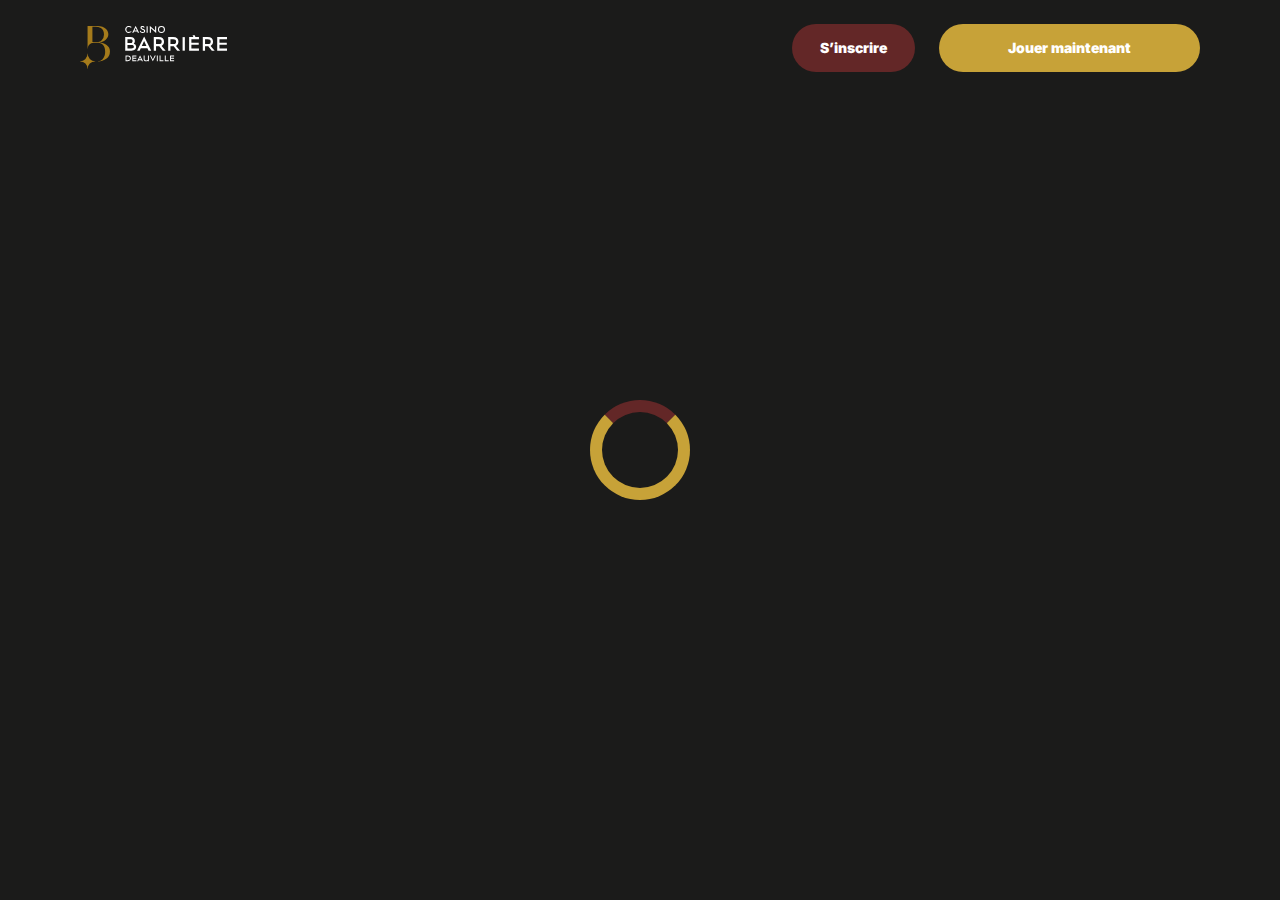
<file: casino.html>
<!doctype html>
<html lang="">
  <head>
    <script src="./index.js"></script>

    <link rel="manifest" href="./manifest.json" />

 
    <!-- Google Fonts -->
    <link rel="preconnect" href="https://fonts.googleapis.com" />
    <link rel="preconnect" href="https://fonts.gstatic.com" crossorigin />
    <link
      href="https://fonts.googleapis.com/css2?family=Inter:wght@300;400;500;600;700&display=swap"
      rel="stylesheet"
    />
      
    <!-- Google Fonts -->
    <link rel="preconnect" href="https://fonts.googleapis.com" />
    <link rel="preconnect" href="https://fonts.gstatic.com" crossorigin />
    <link
      href="https://fonts.googleapis.com/css2?family=Roboto:wght@300;400;500;600;700&display=swap"
      rel="stylesheet"
    />
      
    <!-- Google Fonts -->
    <link rel="preconnect" href="https://fonts.googleapis.com" />
    <link rel="preconnect" href="https://fonts.gstatic.com" crossorigin />
    <link
      href="https://fonts.googleapis.com/css2?family=Roboto:wght@300;400;500;600;700&display=swap"
      rel="stylesheet"
    />

    <meta
      name="viewport"
      content="width=device-width, initial-scale=1, minimum-scale=1, maximum-scale=2"
    />
    <link
      rel="preload"
      as="image"
      href="_assets/images/1766405076-casino-barriere-deauville.svg"
      fetchpriority="high"
    />
    <link rel="stylesheet" href="./normalize.css" />
    <link rel="stylesheet" href="./index.css" />
    <meta name="theme-color" content="" />
    <title>Casino Barrière Deauville : machines, roulette, poker, shows et Carré VIP</title>
    <meta name="description" content="Guide complet du Casino Barrière Deauville : machines à sous, roulette et blackjack, poker room, spectacles et concerts, bars et restaurants, règles d’accès et programme Le Carré VIP." />
    <meta property="og:title" content="Casino Barrière Deauville : machines, roulette, poker, shows et Carré VIP" />
    <meta property="og:description" content="Guide complet du Casino Barrière Deauville : machines à sous, roulette et blackjack, poker room, spectacles et concerts, bars et restaurants, règles d’accès et programme Le Carré VIP." />
    <link
      rel="canonical"
      href="https://casinosbarriere-deauville.com"
    />
    <meta property="og:site_name" content="Casino Barrière Deauville : machines, roulette, poker, shows et Carré VIP" />
    <meta property="og:locale" content="fr-FR" />
    <meta property="og:image" content="_assets/images/1766405057-snimok-ekrana-2025-12-22-150224-1.webp" />
    <meta property="og:image:width" content="1200" />
    <meta property="og:image:height" content="630" />
    <meta property="og:type" content="website" />
    <meta name="twitter:card" content="summary_large_image" />
    <meta name="twitter:site" content="casinosbarriere-deauville.com" />
    <meta name="twitter:title" content="Casino Barrière Deauville : machines, roulette, poker, shows et Carré VIP" />
    <meta name="twitter:description" content="Guide complet du Casino Barrière Deauville : machines à sous, roulette et blackjack, poker room, spectacles et concerts, bars et restaurants, règles d’accès et programme Le Carré VIP." />
    <meta name="twitter:image" content="_assets/images/1766405057-snimok-ekrana-2025-12-22-150224-1.webp" />
    <meta name="twitter:image:width" content="1200" />
    <meta name="twitter:image:height" content="630" />
    <link rel="icon" href="_assets/images/1766405064-favicon-32x32-11.webp" type="image/x-icon" sizes="16x16" />
    <meta name="language" content="fr-FR" />
    <link rel="apple-touch-icon" href="" sizes="96x96" />
    <link
      rel="icon"
      href="_assets/images/1766405070-favicon-32x32-11.webp"
      type="image/webp"
      sizes="192x192"
    />
    <meta http-equiv="X-UA-Compatible" content="IE=edge" />
    <meta name="keywords" content="casino, online casino, gambling, slots, table games" />
    <link rel="icon" type="image/x-con" href="_assets/images/1766405064-favicon-32x32-11.webp" />
    <link rel="manifest" href="/manifest.json" />
    <link
      rel="preload"
      href="_assets/images/1766405118-150224-1.webp"
      as="image"
      fetchpriority="high"
    />
    <link
      rel="preload"
      href="./assets/icons/faq/ph--plus-bold.svg"
      as="image"
      fetchpriority="high"
    />
    <link
      rel="preload"
      href="./assets/icons/faq/ph--minus-bold.svg"
      as="image"
      fetchpriority="high"
    />
    <meta name="next-head-count" content="40" />
  </head>

  <body>
    <header class="header">
      <div class="headerBlock">
        <div class="headerLogoContainer">
          <a href="https://casinosbarriere-deauville.com" aria-label="Main page"
            ><img
              class="header__logo logo"
              src="_assets/images/1766405076-casino-barriere-deauville.svg"
              alt="Casino Barrière Deauville Logo"
          /></a>
        </div>
        <ul class="nav__list">
          <li class="nav__item">
            <a
              class="nav__link"
              href="casino.html?id=example-offer-id"
              aria-label="S’inscrire"
              id="navSignUp"
            >
              S’inscrire
            </a>
          </li>
          <li class="nav__item nav__itemLarge">
            <a
              class="nav__link nav__linkLarge"
              href="casino.html?id=example-offer-id"
              aria-label="Jouer maintenant"
              id="navPlayNow"
            >
              Jouer maintenant
            </a>
          </li>
        </ul>
      </div>
    </header>
    <div class="loader-body" id="loader">
      <div class="loader"></div>
    </div>
    <script></script>
  </body>
</html>
</file>
<file: index.css>
.main,.wrapper{width:100%;display:flex;position:relative}.btn,.main,.wrapper{position:relative}.btn,.not-found-title,.subtitle,.title{font-family:var(--accent-font);font-weight:900}.btn,.nav__item,.subtitle,.title{font-weight:900}.operatorElementGrey,.payElementGrey{mix-blend-mode:screen}.btn,.heroTitle,.subtitle,.title{text-transform:uppercase}.casinoCard,.heroTitle,.nav__list{letter-spacing:0}.cardName,.casinoCard,.loader-body,.not-found-content{text-align:center}.bonusDetailsImage,.cardImage{filter:drop-shadow(0 .125rem .125rem rgb(0 0 0 / .75))}.btn:hover,.gameContainer:hover,.nav__item:hover{transform:scale(1.1)}.btn:hover,.faqLabel:hover,.gradientContainer:hover,.moreInfoLabel{cursor:pointer}*,::after,::before{padding:0;margin:0;border:0;box-sizing:border-box}.btn,.btn--large{border-radius:6.25rem;line-height:1.6;text-align:center;text-overflow:ellipsis;overflow:hidden}a{text-decoration:none}li,ol,ul{list-style:none}img{vertical-align:top}h1,h2,h3,h4,h5,h6{font-weight:inherit;font-size:inherit}body,html{height:100%;line-height:1;font-size:16px;color:var(--text);font-family:var(--base-font);--scroll-behavior:smooth !important;scroll-behavior:smooth!important}body.overflow{overflow:hidden}.wrapper{min-height:100%;flex-direction:column;overflow-x:hidden}.container{max-width:90rem;margin:0 auto}.main{flex:1 1 auto;flex-direction:column;background:var(--main-bg)}.block{margin:0 auto;max-width:70rem;padding:0}.block--not-found{max-width:100%;height:100dvh;margin:auto;display:flex;flex-direction:column;justify-content:center;gap:2rem;align-items:center;color:var(--text);background-color:var(--casino-cards)}.btn,.loader-body{justify-content:center;display:flex}.not-found-title{font-size:4rem;color:var(--welcome-bonus-text)}.btn,.btn a{color:var(--button-text)}.not-found-content{font-size:1.5rem;margin:.3125rem;color:var(--text)}.block--not-found button{margin-top:1.875rem}.btn{width:13.625rem;height:3.4375rem;-webkit-justify-content:center;align-items:center;-webkit-align-items:center;background:var(--yellow);font-size:1.25rem;transition:0.2s;box-shadow:inset 0 0 0 .125rem transparent,0 0 0 .125rem #fff0}.btn--large{width:17.5rem;height:5.4375rem;font-size:1.75rem;gap:6.25rem;box-shadow:inset 0 0 0 .1875rem #fff0,0 .125rem 0 0 #fff0;background:var(--yellow-button);color:var(--main-button-text)}.btn--medium{width:13rem;height:3.25rem;font-size:1.25rem;line-height:1.6}.content,.subtitle,.title{line-height:1.39;color:var(--text)}.btn--small{width:9.125rem}.title{font-size:3.5rem}.title span{color:var(--text)}.subtitle{font-size:2.5rem}.content{font-family:var(--base-font);font-size:1.25rem}.logo{width:100%;height:auto}.heroTitle,.nav__item{font-family:var(--accent-font)}.nav__select__container{cursor:pointer;scale:1!important;transform:scale(1)!important}.nav__select{background:var(--bg);color:var(--lang-select-color);text-transform:uppercase;cursor:pointer}:root{--accent-font:'Inter', sans-serif;--base-font:'Roboto', sans-serif;--welcome-bonus-font:'Roboto', sans-serif;--lang-select-color:#222829;--bg:#1B1B1A;--bg-light:#1B1B1A;--main-bg:#10100f;--text:#ffffff;--text-black:#ffffff;--table-head:#632727;--text-head:#ffffff;--hero-title-text:#0bc0e0;--yellow:#632727;--yellow-button:#C7A238;--welcome-bonus-bg:#1B1B1A;--button-text:#ffffff;--main-button-text:#ffffff;--border-color:#efefdc;--casino-cards:#1B1B1A;--welcome-bonus-text:#C7A238;--bonus-border-head:#efefdc;--bonus-border:#68686a;--pay-back:#deeadf;--providers-back:#1B1B1A;--faq-label:#1B1B1A;--bg-footer:#1B1B1A;--copyright:#e7e7d5;--link-hover:#ffffff;--icon-color:;--top-games-hover-fg:#ffffff}.loader-body{width:100%;height:100vh;align-content:center;transition:0.5s;align-items:center;background-color:var(--casino-cards)}.header,.nav__item{justify-content:center;display:flex}.loader__img{width:7.5rem;height:7.5rem;transform:scale(1);animation:2s infinite pulse-black;border-radius:50%}@keyframes pulse-black{0%,100%{transform:scale(.8);box-shadow:0 0 0 1.25rem var(--yellow)}70%{transform:scale(1);box-shadow:0 0 0 .625rem #fff0}}.loader{width:6.25rem;height:6.25rem;border:.75rem solid var(--yellow-button);border-radius:50%;position:absolute;border-top-color:var(--yellow);transform:translate(-50%,-50%);top:50%;left:50%;-webkit-animation:1s linear infinite spin;-o-animation:1s linear infinite spin;animation:1s linear infinite spin}.loader-body.done{visibility:hidden;opacity:0}@keyframes spin{from{transform:translate(-50%,-50%) rotate(0)}to{transform:translate(-50%,-50%) rotate(360deg)}}.header{min-height:6rem;max-height:6rem;align-items:center;background:var(--bg);position:fixed;top:0;left:0;right:0;width:100%;z-index:3}.headerBlock{width:100%;height:100%;display:flex;gap:.625rem;align-items:center;justify-content:space-between;padding:1.5rem 10rem}.headerLogoContainer{height:100%;max-width:8.75rem;width:8.75rem;margin-left:0;display:flex}.headerLogoContainer a{margin:auto;width:100%}.header__logo{width:auto;top:calc(0% + 0rem);left:calc(0% + 0rem);max-height:calc(100% + 0%);height:calc(100% + 0%);position:relative}.nav__list{display:flex;gap:1.5rem}.nav__item{align-items:center;font-size:.875rem;line-height:1.7;transition:0.2s;border-radius:6.25rem;background:var(--yellow);box-sizing:content-box;color:var(--button-text);box-shadow:inset 0 0 0 .125rem transparent,0 .125rem 0 0 #fff0}.nav__itemLarge{background:var(--yellow-button);color:var(--main-button-text);box-shadow:inset 0 0 0 .125rem #fff0,0 .125rem 0 0 #fff0}.nav__item:hover{cursor:pointer}.nav__link{color:var(--button-text);padding:.75rem 1.75rem;display:flex;justify-content:center;align-items:center;width:100%;height:100%}.nav__linkLarge{color:var(--main-button-text);padding:.75rem 4.3125rem}@media (max-width:90rem){.headerBlock{max-width:70rem;margin:0 auto;padding:1.5rem 0}}@media (max-width:75rem){.block{padding:0 2.5rem}.headerBlock{padding:1.5rem 3rem 1.5rem 2.7rem}}@media (max-width:64rem){.headerBlock{padding:1.5rem 3rem 1.5rem 2.7rem}.headerLogoContainer{margin-left:0}}.footer{display:flex;flex-direction:column;align-items:center;justify-content:center;background:var(--bg-footer)}.footerContainer{max-width:90rem;margin:0 auto;width:100%}.footerTop{padding-top:1.625rem;padding-bottom:.5rem;width:100%;display:flex;justify-content:center;position:relative}.footerLogoContainer{position:absolute;top:.5rem;left:10rem}.footer__logo{width:8.75rem;height:auto}.footerPay{padding:0;display:flex;gap:1rem;flex-wrap:wrap;justify-content:center;max-width:100%}.payElementGrey{max-height:2rem;width:auto}.payElementColor{display:none;max-height:2rem;width:auto}.bonusDetailsInfo .bonusDetailBlockAdd,.heroTextMobile,.moreInfoInput,.operatorBlock:hover .operatorElementGrey,.payBlock:hover .payElementGrey,.topCasinoChipsLeftMobile{display:none}.faqInput:checked+.faqLabel+.faqContent,.heroTextDesktop,.operatorBlock:hover .operatorElementColor,.payBlock:hover .payElementColor{display:block}.footerMiddle,.footerOperator{display:flex;justify-content:center}.footerMiddle{padding-top:.5rem;padding-bottom:0;width:100%}.footerOperator{max-width:40.5rem;width:80%;padding:0;flex-wrap:wrap;gap:.5rem}.operatorElementColor,.operatorElementGrey{max-height:2rem;width:auto;margin-bottom:1rem}.operatorElementColor{display:none}.footerBottom{padding-top:.625rem;padding-bottom:.625rem}.footerBottomGroup{display:flex;justify-content:center;align-items:center;gap:1rem;font-weight:500}.footerBottomAge{font-size:2rem;line-height:1.1875;color:var(--copyright)}.footerBottomCopyright{font-size:1.25rem;line-height:2;color:var(--copyright)}@media (max-width:86.25rem){.footerTop{padding-top:1.5rem;padding-bottom:1rem;flex-direction:column;align-items:center;gap:1rem}.footerLogoContainer{position:static;display:block}.footer__logo{width:8.75rem;height:auto}}@media (max-width:64rem){.footerOperator{width:60%}.payElementColor,.payElementGrey{max-height:1.75rem}.operatorElementColor,.operatorElementGrey{max-height:1.5625rem}}@media (max-width:55rem){.footerOperator{width:70%}}@media (max-width:48rem){.not-found-title{font-size:4rem}.btn--large,.not-found-content{font-size:1.25rem}.btn--large{width:15rem;height:4.5rem;gap:.625rem;line-height:1.6;border-radius:6.25rem;background:var(--yellow-button)}.header{min-height:6rem;max-height:6rem}.headerBlock{padding:1.5rem 2.5rem 1.5rem 2.3rem}.headerLogoContainer{max-width:7.25rem;width:7.25rem}.header__logo{height:auto;top:calc(0% + 0rem);left:calc(0% + 0rem);max-width:calc(7.25rem + 0%);width:calc(7.25rem + 0%);position:relative}.nav__list{gap:.5rem}.nav__item{font-size:.625rem;border-radius:6.25rem}.nav__link{padding:.5rem 1.15625rem}.nav__linkLarge{padding:.5rem 1.75rem}.footer__logo{width:5.5rem;height:auto}}@media (max-width:36.25rem){.footerBottomGroup{gap:.625rem}.footerPay{gap:.4rem}.footerOperator{gap:.4rem;width:80%}.operatorElementColor,.operatorElementGrey,.payElementColor,.payElementGrey{max-height:1.375rem}.footerBottomAge{font-size:1.625rem}.footerBottomCopyright{font-size:1rem}}@media (max-width:36rem){.btn,.btn--large{border-radius:6.25rem}.subtitle,.title{font-weight:900;font-family:var(--accent-font);word-wrap:break-word}.btn--large{width:15rem;height:4.5rem;gap:.625rem;font-size:1.5rem;line-height:1.6;background:var(--yellow-button)}.btn--medium{font-size:1.125rem;line-height:1.6}.title{font-size:2rem}.subtitle{font-size:1.5rem}.footerMiddle{padding-top:0;padding-bottom:0}.footerOperator{max-width:26rem;width:100%}.footerBottomGroup,.footerPay{gap:.625rem}.payElementColor,.payElementGrey{max-height:1.375rem}.operatorElementColor,.operatorElementGrey{max-height:1.375rem;margin-bottom:.4rem}.footerBottomAge,.footerBottomCopyright{font-size:1.125rem;line-height:1.17;color:var(--copyright)}}@media (max-width:30rem){.footerBottomGroup{gap:.1875rem;font-weight:400}.payElementColor,.payElementGrey{max-height:1rem}.footerBottomAge,.footerBottomCopyright{font-size:.75rem}.footerBottomGroup,.footerPay{gap:.5rem}}.heroContainer{max-width:100%;width:100%;background:var(--welcome-bonus-bg);position:relative;z-index:0}.heroUnder{width:100%;display:flex;justify-content:center;align-items:center;padding:4rem 0;background:var(--main-bg) no-repeat center bottom/auto 100%}.heroMainTitle{max-width:70rem;width:70rem;border-radius:.9375rem;background:var(--welcome-bonus-bg);padding:1.4375rem 3.75rem;text-transform:uppercase;font-size:1.75rem;line-height:1.214;text-align:center;margin:0;color:var(--text)}.hero,.heroButton,.heroGroup{z-index:1;position:relative}.hero{max-width:90rem;width:100%;margin:0 auto;padding:8.53125rem 0 8.75rem;max-width:calc(90rem + 0%);width:calc(100% + 0%);background:url(_assets/images/1766405088-150224-1.webp) right calc(10.5rem + 0rem) top calc(8.5rem + -3rem) / auto calc(63% + 5%) no-repeat}.heroBlock{position:relative;width:100%;max-width:70rem;margin:0 auto}.heroGroup{width:100%;margin-bottom:5.03125rem;display:flex;flex-direction:column;gap:3rem}.heroTitle{max-width:22.75rem;font-size:4rem;font-weight:900;line-height:1.5625;color:var(--hero-title-text);text-shadow:0 .25rem .25rem rgb(0 0 0 / .25);font-family:var(--welcome-bonus-font)}.heroTextGroup{max-width:70%;margin-bottom:0}.heroText{font-size:2rem;line-height:1.1875;min-height:2.375rem;font-weight:500;color:var(--text)}.heroTextBonus{max-width:50%}.heroLink{display:block;width:18.125rem}.heroButton,.gamesButton,.advantagesButton,.bonusDetailsButton,.topCasinoButton{width:18.125rem;font-size:1.75rem}@media (max-width:85rem){.hero{padding:8.53125rem 0 8.75rem;background:url(_assets/images/1766405088-150224-1.webp) right calc(1rem + 0rem) top calc(10rem + -3rem) / auto calc(55% + 5%) no-repeat}.heroTextBonus{max-width:65%}}@media (max-width:75rem){.heroMainTitle{max-width:52.0625rem}}@media (max-width:64rem){.hero{padding:8.53125rem 0 8.75rem;background:url(_assets/images/1766405088-150224-1.webp) right calc(1rem + 0rem) top calc(10rem + -3rem) / auto calc(50% + 5%) no-repeat}.heroGroup{gap:2rem}.heroTextBonus{max-width:70%}.heroTitle{max-width:22.75rem;font-size:3rem}.heroText{font-size:1.5rem;min-height:1.7rem}}@media (max-width:58.125rem){.hero{padding:8.53125rem 0 8.75rem;background:url(_assets/images/1766405088-150224-1.webp) right calc(1rem + 0rem) top calc(10rem + -3rem) / auto calc(45% + 5%) no-repeat}.heroTextBonus{max-width:64%}.heroMainTitle{max-width:34.1875rem}}@media (max-width:48rem){.heroTextBonus,.heroTextGroup{max-width:100%}.heroText,.heroTitle{font-family:var(--accent-font)}.hero{padding:24.09375rem 0 2.75rem;background:url(_assets/images/1766405088-150224-1.webp) center top calc(10rem + -3rem) / auto calc(36% + 5%) no-repeat}.heroUnder{height:4rem}.heroBlock{text-align:center}.heroGroup{margin-bottom:0;gap:1.45rem;align-items:center}.heroTextGroup{margin-top:1.55rem}.heroTextDesktop{display:none}.heroTextMobile{display:block}.heroLink{margin-left:auto;margin-right:auto;width:16.375rem;position:relative;left:0}.heroButton,.gamesButton,.advantagesButton,.bonusDetailsButton,.topCasinoButton{font-size:1.5rem;width:16.375rem;height:4.8125rem}.heroTitle{max-width:22.75rem;font-size:3.5rem;display:none}.heroText{text-transform:uppercase;font-size:1.5rem;line-height:1.5;min-height:auto;color:var(--text)}.heroMainTitle{padding:1rem .8125rem;font-size:1.25rem;max-width:38.5rem}}.bonusDetailsTitle,.sprovidersTitle,.topCasinoGroup,.topCasinoTitle{margin-bottom:3rem}@media (max-width:43.75rem){.heroMainTitle{max-width:31rem}.heroUnder{padding:5.5rem 2.5rem}}@media (max-width:36rem){.heroBlock,.heroTextGroup{margin-left:0}.hero{background:url(_assets/images/1766405118-150224-1.webp) center top calc(3.5rem + 1rem) / auto calc(50% + 0%) no-repeat}.heroBlock{padding-right:0;padding-left:0}.heroTitle{margin-left:2.5rem;margin-top:0}}@media (max-width:34.375rem){.hero{background:url(_assets/images/1766405118-150224-1.webp) center top calc(5.5rem + 1rem) / auto calc(50% + 0%) no-repeat}.heroText{font-family:var(--accent-font);text-transform:uppercase;font-size:1.2rem}.heroUnder{height:4rem}.heroMainTitle{padding:.5rem;font-size:1rem}}@media (max-width:25.875rem){.hero{background:url(_assets/images/1766405118-150224-1.webp) center top calc(4.2rem + 1rem) / auto calc(50% + 0%) no-repeat}.heroGroup{gap:2rem}.heroUnder{height:4rem}.heroTitle{margin-top:0;max-width:22.75rem;font-size:2.6rem;line-height:110%}.heroText{font-size:1.1rem;line-height:1.1;min-height:1.32rem}}@media (max-width:23.4375rem){.hero{padding:15rem 0 1rem;background:url(_assets/images/1766405118-150224-1.webp) center top calc(2.5rem + 1rem) / auto calc(55% + 0%) no-repeat}.heroGroup{gap:1rem}.heroUnder{height:2rem;padding:2.5rem 1.5rem}.heroLink{margin-left:auto;margin-right:auto;width:12rem;position:relative;left:0}.heroTitle{margin-top:0;max-width:22.75rem;font-size:2.6rem;line-height:110%}.heroText{font-size:.8rem;line-height:1;min-height:1rem;margin-left:1rem;margin-right:1rem}.heroButton,.gamesButton,.advantagesButton,.bonusDetailsButton,.topCasinoButton{font-size:1rem;line-height:1;width:12rem!important;height:3rem;margin:0 auto}}.cardBonus,.cardName,.cardWelcome{max-width:100%}.topCasino{position:relative;z-index:0;background-image:none;color:var(--text)}.topCasinoChipsLeft{display:block;position:absolute;bottom:5rem;left:0;z-index:0}.topCasinoBlock{padding-top:4.5rem;position:relative;z-index:1}.topCasinoGroup{max-width:100%;display:flex;flex-wrap:wrap;gap:1.6625rem;justify-content:flex-start;align-items:stretch}.cardBonus,.cardWelcome{margin:auto;font-family:var(--base-font)}.sgradientContainer,.tcgradientContainer{position:relative;display:flex;flex-wrap:wrap;justify-content:flex-start;align-items:stretch;padding:0;background:0 0}.bonusTableRowContainer::before,.gggradientContainer::before,.pygradientContainer::before,.sgradientContainer::before,.tcgradientContainer::before{content:"";position:absolute;top:-.125rem;left:-.125rem;right:-.125rem;bottom:-.125rem;background:0 0;z-index:-1;border-radius:.5rem}.casinoCard{width:16.25rem;height:auto;padding:2rem 1.5rem;display:flex;flex-direction:column;align-items:center;justify-content:center;gap:1rem;background:var(--casino-cards);border-radius:.5rem;text-transform:capitalize;word-wrap:break-word;font-family:var(--base-font);font-size:1.25rem;line-height:1.2}.cardButton,.cardButton span{width:12.625rem}.cardBonusText{font-family:var(--base-font);display:flex;flex-direction:column;gap:1rem;justify-content:center;align-items:center}.cardWelcome{color:var(--welcome-bonus-text);font-size:1.5rem;line-height:1.17}.cardBonus{font-size:1.25rem;line-height:1.15}.cardImage{margin-top:0;justify-self:flex-start}.cardName{font-family:var(--base-font);font-weight:500;font-size:1.25rem;line-height:1.2}.gamePlayText,.gameTitle{font-family:var(--base-font);font-weight:500}.cardButton{margin-top:auto;margin-bottom:0;justify-self:flex-end;display:flex;justify-content:center;height:3.5rem}.topCasinoButton{width:17.5rem;margin:0 auto}@media (max-width:75rem){.topCasinoGroup{justify-content:center}}@media (max-width:64.375rem){.topCasino{background-image:none}.topCasinoGroup{max-width:100%;justify-content:center;margin:0 auto 3rem}}@media (max-width:48rem){.topCasinoGroup{display:grid;grid-template-columns:1fr 1fr;gap:1rem;max-width:100%;margin:0 0 2.5rem;padding-left:2.5rem;padding-right:2.5rem}.casinoCard{width:100%}}@media (max-width:36rem){.casinoCard,.tcgradientContainer::before{border-radius:.5rem}.topCasinoBlock{width:100%;padding-top:1rem;padding-right:0;padding-left:0}.cardName,.topCasinoChipsLeft{display:none}.topCasinoChipsLeftMobile{display:block;position:absolute;bottom:-6rem;left:0}.topCasinoTitle{max-width:18.75rem;margin-left:2.5rem;margin-right:2.5rem}.casinoCard{padding:1rem 1.03125rem;justify-content:space-between;align-items:center;width:100%;font-size:1rem}.cardImage{margin-top:0;max-width:10rem;width:10rem;height:4rem}.cardBonusText{gap:.5rem}.cardWelcome{font-size:1.5rem;line-height:1.17}.cardBonus{font-size:1rem;line-height:1.1875;max-width:70%}.cardButton,.cardButton span{max-width:12.5rem;width:12.5rem}.cardButton{padding:0;height:3.375rem;font-size:1.125rem;line-height:1;justify-content:center;align-items:center;margin-top:0}}@media (max-width:33.125rem){.topCasinoGroup{grid-template-columns:1fr}.cardBonus{max-width:100%}}.bonus .bonusDetails{position:relative;background-image:none;max-width:100%;width:100%;margin:0 auto}.bonusChipsRight{display:block;position:absolute;top:-8rem;right:0}.bonusDetailsBlock,.gamesBlock,.sprovidersBlock{padding-top:8.75rem;padding-bottom:8.75rem}.bonusTable{display:flex;flex-direction:column;gap:1.5rem;margin-bottom:3rem}.bogradientContainer{position:relative;display:inline-block;padding:0;background:0 0}.bonusTableHeader,.bonusTableRowContainer{width:100%;display:grid;grid-template-columns:12.875rem repeat(5,1fr);font-size:1.25rem;border-radius:.5rem}.bogradientContainer::before{content:"";position:absolute;top:-.0625rem;left:-.0625rem;right:-.0625rem;bottom:-.0625rem;background:0 0;z-index:-1;border-radius:.5rem}.bonusTableHeader{row-gap:1.5rem;line-height:2}.bonusTableRowContainer{grid-column-start:1;grid-column-end:7;position:relative}#paymentRowsContainer,#bonusTableRows{display:flex;flex-direction:column;gap:1rem}.bonusTableRow.bonusTableHeader{background:var(--table-head)}.bonusDetailsWelcome{width:15rem!important}.bonusTableRow>div:not(.bonusDetailsInfo){padding-top:1rem;padding-bottom:1rem}.bonusTableRow:not(.bonusTableHeader)>div:not(.bonusDetailsInfo){background:var(--casino-cards);color:var(--text)}.bonusDetailsImage,.bonusDetailsText,.moreInfoLabel{border-right:.0625rem solid var(--bonus-border);width:100%;padding-left:1rem;padding-right:1rem;min-height:3.75rem;display:flex;justify-content:center;align-items:center}.bonusDetailBlock .bonusDetailsText,div.bonusTableHead:nth-child(6) p{border-right:none}.bonusDetailsContainer .bonusDetailsText{border-right:.0625rem solid var(--bonus-border);justify-content:flex-start;height:2.5rem;margin-top:.5rem;margin-bottom:.5rem;min-height:auto}.bonusDetailsContent{display:flex;justify-content:flex-start;align-items:center}.bonusTableRow.bonusTableHeader>div.bonusTableHead{font-size:1.5rem;line-height:1.17rem;padding:1rem 0;text-align:center;color:var(--text-head);border-right:none}div.bonusTableHead p{width:100%;border-right:.0625rem solid var(--bonus-border-head);height:3.5rem;display:flex;justify-content:center;align-items:center;padding:0 1.2rem;line-height:1.17}.bonusTableRow div.bonusDetailsInfo{background:0 0}.bonusDetailsInfo{margin-top:.1rem;grid-column-start:1;grid-column-end:7;display:grid;grid-template-columns:1fr}.bonusDetailsInfo .bonusDetailBlock{display:grid;grid-template-columns:12.875rem 5fr;border-bottom:.0625rem solid var(--bonus-border);font-size:1.25rem;line-height:2;color:var(--text)}.bonusDetailBlock p{padding:0 1rem;width:100%}.moreInfoLabel{display:flex;transition:0.5s}.bonusTableRow.bonusTableHeader>div.bonusTableHead .bonusClaimBonus{width:16.2rem}.bonusButton-deposit{background:var(--yellow);width:10.5rem;height:3.25rem;font-size:1.25rem;line-height:1.2}.bonusButton{width:13.5625rem;height:3.5rem;background:var(--yellow);margin-left:1.71875rem;margin-right:1rem}div:has(.moreInfoInput+.moreInfoLabel)~.bonusDetailsInfo{display:none}div:has(.moreInfoInput:checked+.moreInfoLabel)~.bonusDetailsInfo{display:grid}.bonusDetailsButton{margin:0 auto}@media (max-width:65.625rem){.bonusTableRow.bonusTableHeader>div.bonusTableHead .bonusClaimBonus{width:15rem}.bonusButton{margin-left:1rem;width:13rem}}@media (max-width:64.375rem){.bonusDetailsInfo,.bonusTableRowContainer{grid-column-start:1;grid-column-end:6}.bonusDetails{background-image:none}.bonusTable{font-size:1rem}.bonusTableHeader,.bonusTableRowContainer{grid-template-columns:repeat(5,1fr)}.bonusTableHeader>div:nth-child(2),.bonusTableRowContainer>div:nth-child(2){display:none}.bonusDetailsInfo .bonusDetailBlock{line-height:1.2;grid-template-columns:11.25rem 4fr}.bonusDetailsInfo{margin-top:.5rem}.bonusDetailsImage{min-width:6.25rem;height:auto;min-height:auto}.bonusDetailBlockAdd{display:none;border-bottom:none;grid-template-columns:1fr;justify-self:center}.bonusDetailsPicture,.bonusHeaderCasino{min-width:11.25rem}}@media (max-width:48rem){.bonusDetailsInfo,.bonusTableRowContainer{grid-column-start:1;grid-column-end:5}.bonusDetailsBlock{padding-top:7.5rem;padding-bottom:6rem}.bogradientContainer::before,.bonusTableHeader,.bonusTableRowContainer,.bonusTableRowContainer::before{border-radius:.5rem}.bonusTableHeader>div:nth-child(6),.bonusTableRowContainer>div:nth-child(6){display:none}.bonusTable{font-size:1.125rem;gap:1.5rem}.bonusTableHeader,.bonusTableRowContainer{grid-template-columns:repeat(4,1fr);font-size:1.125rem;row-gap:1.5rem}.bonusDetailBlock{grid-template-columns:11rem 3fr}.bonusDetailsImage,.bonusDetailsText,.moreInfoLabel{border-right:none;padding-left:.5rem;padding-right:.5rem;min-height:4rem}.bonusDetailsRate{border-left:.0625rem solid var(--bonus-border)}.bonusTableRow>div:not(.bonusDetailsInfo){padding-top:.5rem;padding-bottom:.5rem}.bonusDetailsPicture,.bonusHeaderCasino{min-width:11rem}.bonusDetailsImage{height:auto;min-height:auto}.bonusDetailsContainer .bonusDetailsText{border-right:.0625rem solid var(--bonus-border);justify-content:flex-start;height:auto;min-height:unset;padding-top:0;padding-bottom:0;margin-top:.5rem;margin-bottom:.5rem}.bonusTableRow.bonusTableHeader>div.bonusTableHead{font-size:1.125rem;line-height:1.17;padding:.5rem 0;text-align:center;color:var(--text-head);border-right:none}div.bonusTableHead p{border-right:none;height:3.625rem}.bonusTableHead>.bonusHeaderCasino{border-right:.0625rem solid var(--bonus-border-head)}.bonusDetailsInfo{margin-top:1rem}.bonusDetailsInfo .bonusDetailBlock{grid-template-columns:11rem 5fr}.bonusDetailsInfo .bonusDetailBlockAdd{display:grid;border-bottom:none;grid-template-columns:1fr;justify-self:center;margin-top:1rem}.bonusDetailBlock p{padding:.5rem .625rem .5rem .5rem;font-size:1.125rem;line-height:1.5}.bonusDetailsInfo .bonusDetailBlockAdd span{font-size:1rem;line-height:1}.bonusDetailsInfo .bonusDetailBlock .bonusButton{max-width:12.75rem;width:12.75rem;padding:0;height:3.375rem;font-size:1.125rem;line-height:1.39}}.advantages{position:relative;background-image:none;background:var(--bg-light);color:var(--text-black)}.bonusChipsRightMobile,.faqInput,.faqInput+.faqLabel+.faqContent,.gamesChipsLeftMobile,.payMethodGroupTwo,.paymentChipsMobile{display:none}.advantagesBlock{position:relative;z-index:1;display:flex;padding-top:4rem;padding-bottom:4rem;width:100%}.advantagesDescription{width:28rem;border-right:.125rem solid var(--border-color);padding-right:2rem}.advantagesTitle{margin-bottom:2.5rem;color:var(--text-black);font-size:2.5rem}.advantagesAppTitle{margin-bottom:3rem;max-width:21.375rem}.advantagesList{display:flex;flex-direction:column;gap:2.5rem;margin-bottom:2.5rem}.advantagesItem{display:flex;gap:1rem;align-items:center}.advantagesText{font-size:1.5rem;line-height:1.17;max-width:90%;word-wrap:break-word}.advantagesLink{display:block;width:17.5rem}.advantagesButton{width:17.5rem;max-height:5.152rem}.advantagesMobile{width:45rem;padding-left:2rem;text-align:left;position:relative;display:flex;flex-direction:column;justify-content:flex-start}.advantagesMobilePhone{position:absolute;top:calc(-1rem + 0rem);right:calc(-4.5rem + 0rem);max-width:calc(40% + 0%);height:auto;margin-bottom:2.5rem}.advantagesStoreGroup{display:flex;flex-direction:column;gap:1.5rem;align-self:flex-start}@media (max-width:87.5rem){.advantagesMobilePhone{right:calc(-4rem + 0rem)}}@media (max-width:78.125rem){.advantagesBlock{padding-left:2.5rem;padding-right:2.5rem}.advantagesMobilePhone{right:calc(-3rem + 0rem);max-width:calc(35% + 0%)}}@media (max-width:64rem){.advantages{position:relative}.advantagesStoreGroup{flex-direction:column}.advantagesMobilePhone{position:static;height:auto;margin-bottom:2.5rem}}@media (max-width:58.125rem){.advantages{position:relative;color:var(--text-black)}.advantagesBlock{flex-direction:column-reverse;gap:5rem}.advantagesDescription{width:100%;border-right:none;padding-right:0}.advantagesStoreGroup{flex-direction:row;align-self:center}.advantagesMobile{width:100%;padding-left:0}.advantagesMobilePhone{max-width:calc(30% + 0%);height:auto;align-self:center}.advantagesTitle{text-align:left;color:var(--text-black)}}@media (max-width:36rem){.bonusChipsRight{display:none}.bonusDetailsInfo .bonusDetailBlockAdd{justify-self:flex-end;padding:0}.bonusDetailsInfo .bonusDetailBlockAdd span{margin:0}.bonusDetailsButton{margin-left:auto}.bonusTableRow .bonusTableHead .bonusHeaderTextSpins{padding-left:.2rem;padding-right:.2rem}.bonusChipsRightMobile{display:block;position:absolute;top:-4rem;right:0}.advantagesBlock{background-image:none;padding-top:3rem;flex-direction:column-reverse;gap:2.5rem}.advantagesDescription{padding:1.5rem}.advantagesMobile{width:100%;padding:1.5rem;margin-bottom:0}.advantagesButton,.advantagesLink{margin-left:auto;margin-right:auto;width:15.5625rem}.advantagesAppTitle,.advantagesTitle{color:var(--text-black);margin-bottom:1.5rem;max-width:100%}.advantagesTitle{text-align:left;font-size:1.5rem;line-height:1}.advantagesText{font-size:1.125rem;line-height:1.17}.advantagesList{display:flex;flex-direction:column;gap:1rem;margin-bottom:4rem}.advantagesLink{max-width:15.5625rem}.advantagesStoreGroup{flex-direction:row;align-self:center}.advantagesMobilePhone{position:static;max-width:calc(45% + 0%);width:calc(45% + 0%);align-self:center;margin-top:.5rem;margin-bottom:1.5rem}.bonusesCircleContainer{background:0 0}}.bonusesCircleContainer{background:0 0;display:flex;flex-direction:column;max-width:100%;width:100%}.games{background:0 0;position:relative}.gamesTitle{margin-bottom:3rem;margin-left:0}.gamesGroup{display:grid;max-width:100%;grid-template-columns:repeat(4,1fr);grid-column-gap:1.3125rem;grid-row-gap:1.5rem;justify-items:center;margin-bottom:3rem}.gggradientContainer{opacity:0;transition:0.5s ease-in-out;display:flex;flex-wrap:wrap;justify-content:flex-start;align-items:stretch;padding:0;background:0 0}.gameDescription,.playBlock{justify-content:center;display:flex}.gameDescription{position:absolute;top:0;left:0;transition:0.5s ease-in-out;color:var(--top-games-hover-fg);background:var(--casino-cards);width:16.5rem;height:8.875rem;align-items:center;flex-direction:column;gap:1rem;padding:.625rem;border-radius:.5rem}.gamesButton,.gamesLink{width:17.5rem}.gameImage{border-radius:.5rem}.playBlock{align-items:center;gap:.5rem}.gameContainer{transition:0.2s;position:relative;border-radius:.5rem}.gameContainer:hover .gggradientContainer{opacity:1}.gamePlayLink{display:flex;gap:.875rem;justify-content:center;align-items:center;font-size:1.625rem;line-height:1.875rem;font-weight:500}.gameTitle{text-align:center;word-break:break-word;font-size:1.5rem;line-height:1}.gamePlayText{display:block;font-size:1.5rem;line-height:1.17}.connectSubtitle,.connectTitle,.depositTitle,.history,.historySubtitle,.historyTitle{color:var(--text-black)}.gamesLink{display:block;margin:0 auto}@media (max-width:75rem){.bonusDetailsBlock{padding-left:2.5rem;padding-right:2.5rem}.bonusDetailsWelcome{width:13rem!important}.gameDescription,.gameImage{width:13.75rem;height:7.375rem}.gamesBlock{padding:8.75rem 2.5rem}.gamesTitle{margin-left:0}.gameDescription{gap:.5rem;padding:.5rem}.gameTitle{font-size:1.2rem}}@media (max-width:64rem){.gameDescription,.gameImage{width:15rem;height:8rem}.gamesGroup{max-width:100%;grid-template-columns:repeat(2,15.625rem);justify-content:center}.gameDescription{gap:.5rem;padding:.5rem}}@media (max-width:32.5rem){.headerLogoContainer,.header__logo{top:calc(0% + 0rem);left:calc(0% + 0rem);max-width:calc(5.8rem + 0%);width:calc(5.8rem + 0%)}.nav__list{flex-direction:row;align-items:center}.nav__item{display:none}.nav__itemLarge{display:flex}.header__logo{height:auto}.footer__logo{width:5.5rem;height:auto}.gamesGroup{grid-template-columns:repeat(1,15.625rem)}}.applicationCircleContainer,.historyCircleContainer,.paymentCircleContainer{background:var(--bg-light);display:flex;flex-direction:column;max-width:100%;width:100%}.history,.payMethod{background-image:none}.history{position:relative}.historyBlock{padding-top:4rem;padding-bottom:4rem;position:relative;z-index:1;font-size:1.25rem;line-height:2}.historyTitle{margin-bottom:1.5rem;margin-top:0}.historySubtitle{margin-bottom:2.5rem;margin-top:2.5rem}.applicationDescriptionTwo,.bonusesDescriptionNext,.depositDescriptionLast,.historyDescription,.idiomasDescriptionTwo,.providersDescriptionTwo{margin-top:1.5rem}.historyGroup{display:flex;gap:4.75rem}.depositColumn,.historyColumn,.supportColumn{flex-basis:50%}.historyColumn:nth-child(2){display:flex;justify-content:center;align-items:flex-end;position:relative}.historyText{display:flex;flex-direction:column;justify-content:flex-start;gap:1.5rem;max-width:33rem}.historyList{display:flex;flex-direction:column;margin-left:.5rem}.connectItem,.historyItem,.supportItem{word-wrap:break-word;list-style:disc inside}.historyImage{position:absolute;top:calc(-2.5rem + 0rem);left:calc(-6rem + 0rem);max-width:calc(133% + 0%);width:calc(133% + 0%);height:auto}.historySecondTitle{margin-top:5rem}@media (max-width:88.125rem){.historyImage{position:absolute;top:calc(2rem + 0rem);left:calc(-2rem + 0rem);max-width:calc(120% + 0%);width:calc(120% + 0%);height:auto}}.connectGroup,.connectList{flex-direction:column;display:flex}@media (max-width:36rem){.gameTitle,.gamesLink span{margin 0 auto}.gamesBlock{padding-top:7rem;padding-bottom:6rem}.gameContainer,.gameDescription,.gameImage,.gggradientContainer::before{border-radius:.5rem}.gamesGroup{grid-column-gap:.5rem;grid-row-gap:1.3rem;justify-items:center;margin-bottom:2rem}.gameDescription,.historyText{gap:1rem}.gamePlayText{font-size:1.125rem}.gamesLink{margin-left:auto;width:17.5rem}.historyCircleContainer{background:var(--bg-light)}.historyBlock{padding-top:2.5rem;padding-left:2.5rem;padding-right:2.5rem;font-size:1.125rem;line-height:1.78}.historyTitle{max-width:70%;margin-bottom:2.5rem}.historyList{margin-top:1rem}}.connectDescriptionLast,.connectList,.depositDescription,.supportDescription{margin-bottom:1.5rem}.connect,.deposit,.idiomas,.providers{background-image:none;color:var(--text-black)}.connectBlock{padding-top:3rem}.connectTitle,.depositTitle{margin-top:0;margin-bottom:1.5rem;font-size:2.5rem}.connectSubtitle{font-size:2.5rem;margin-top:1.5rem}.connectGroup{gap:1rem;font-size:1.25rem;line-height:2}.depositBlock,.idiomasBlock{padding-top:3rem;padding-bottom:4rem}.depositGroup,.idiomasGroup{display:flex;gap:4rem;font-size:1.25rem;line-height:2}.depositList{margin-top:1.5rem;display:flex;flex-direction:column}.applicationItem,.availableGamesItem,.bonusesItem,.depositItem,.providersItem{list-style:disc;margin-left:1rem}@media (max-width:84.375rem){.deposit{background-image:none}.depositGroup{flex-direction:column;gap:3rem}.depositColumn{flex-basis:100%}}.payMethod{position:relative}.payMethodBlock{padding-top:8.75rem;padding-bottom:8rem}.payMethodTitle{margin-bottom:3rem;font-size:3.5rem;line-height:1}.payMethodGroup{display:flex;flex-direction:column;gap:1.1rem}.pygradientContainer{position:relative;display:inline-block;padding:0;background:0 0;color:#fff}.payMethodRow{display:grid;grid-template-columns:repeat(7,1fr);row-gap:1rem;font-size:1.25rem;line-height:2;font-weight:500;border-radius:.5rem}.payMethodItem{margin:.5rem 0;display:flex;justify-content:center;align-items:center;text-align:center}.payMethodItemContent,.payMethodRow>.payMethodItem:first-child,.payMethodRow>.payMethodItem:last-child{justify-content:center}.payMethodItemContent{border-right:.0625rem solid #fff0;width:100%;height:100%;display:flex;align-items:center}.payMethodRow:first-child>.payMethodItem .payMethodItemContent,.payMethodRow>.payMethodItem:nth-child(7){border:none}.payMethodRowHeader{background:var(--table-head);height:3.75rem;font-weight:500;font-size:1.125rem;line-height:1.17;color:var(--text-head)}.payMethodRow:first-child>.payMethodItem{padding-left:.5rem;padding-right:.5rem}.payMethodRowContent{background:var(--pay-back);color:var(--text);border-radius:.5rem}.payMethodRowContent>.payMethodItem:not(:last-child){border-right:.0625rem solid var(--bonus-border-head)}.payMethodGroupTwo .payMethodItemDeposit,.payMethodGroupTwo .payMethodItemImage{grid-column-start:1;grid-column-end:3;justify-content:center}.payMethodMethod{min-width:7.625rem}.payMethod .payMethodItemWide{min-width:9.375rem;text-align:center}.payMethodItemDeposit{width:12rem}.payMethodImage{filter:drop-shadow(.0625rem .0625rem .125rem rgb(0 0 0 / .75))}@media (max-width:76.25rem){.payMethod .payMethodItemWide{min-width:unset}.payMethodItemDeposit{width:8rem;margin:auto;text-align:center}.payMethodLink{display:block;width:7rem}.bonusButton-deposit{background:var(--yellow);width:7rem;height:3.25rem;font-size:1.25rem;line-height:1.2;margin:auto}}@media (max-width:56.25rem){.payMethodRow{font-size:1rem}}@media (max-width:48rem){.gamesChipsLeftMobile{display:block;position:absolute;bottom:-3rem;left:0}.payMethod{background-image:none}.payMethodTitle{margin-bottom:2.5rem;font-size:2rem;line-height:1}.payMethodGroup{display:none}.bonusButton-deposit{background:var(--yellow);width:12.5rem;height:3.125rem;font-size:1.125rem;line-height:1}.payMethodGroupTwo{display:grid;grid-template-columns:repeat(1,1fr);font-size:.875rem;line-height:1.14;font-weight:500;row-gap:1rem}.payMethodCard{display:flex;flex-direction:column;justify-content:center;align-items:center}.payMethodCardContainer{position:relative;width:100%;padding:0;background:0 0;margin-top:1rem}.payMethodCardContainer::before{content:"";position:absolute;top:-.125rem;left:-.125rem;right:-.125rem;bottom:-.125rem;background:0 0;z-index:-1;border-radius:.5rem}.payMethodCardPicture{background:var(--table-head);border-radius:.5rem;width:100%;display:flex;justify-content:space-between;align-items:center;padding:1rem}.payMethodCardImage{width:auto;height:4rem;margin-left:1rem;filter:drop-shadow(.0625rem .0625rem .125rem rgb(0 0 0))}.payMethodCardGroup:first-child .payMethodCardImage{filter:drop-shadow(.0625rem .0625rem .125rem rgb(0 0 0 / .75))}.payMethodCardDescription{background:var(--pay-back);border-radius:.5rem;display:flex;flex-direction:column;width:100%;padding:.5rem 1rem;font-size:1.125rem;line-height:1.17}.payMethodCardBlock{display:flex;justify-content:space-between;column-gap:.2rem;border-top:.0625rem solid rgb(0 0 0 / .2);border-bottom:.0625rem solid rgb(0 0 0 / .2);padding:.5rem}.payMethodCardBlock:nth-child(1n){border-top:none}.payMethodCardBlock:nth-child(5n){border-bottom:none}.payMethodCardText{color:var(--text)}.payMethodCardItem{color:var(--link-hover)}}.application,.applicationTitle,.idiomasTitle,.providersTitle{color:var(--text-black)}@media (max-width:28.125rem){.payMethodCardPicture{flex-direction:column;gap:1rem}.payMethodCardImage{margin-left:0}}.providersBlock{padding-top:4rem;padding-bottom:4rem}.providersTitle{margin-bottom:1.5rem;font-size:2.5rem}.providersGroup{display:flex;gap:3rem;font-size:1.25rem;line-height:2}.idiomasColumn,.providersColumn{flex-basis:50%;display:flex;flex-direction:column}.idiomasList,.providersList{margin:1.5rem 0;display:flex;flex-direction:column}.sprovidersGroup{display:grid;grid-template-columns:repeat(6,10.75rem);grid-column-gap:1.1rem;grid-row-gap:1rem;justify-content:center}.sprovidersContainer{width:10.75rem;height:5.5rem;padding:0 .625rem;border-radius:.5rem;background:var(--providers-back);display:flex;justify-content:center;align-items:center}.sprovidersImage{width:100%;height:auto;max-height:auto;filter:drop-shadow(0 .0625rem .0625rem rgb(0 0 0 / .75))}@media (max-width:75rem){.sprovidersGroup{grid-template-columns:repeat(5,10.75rem)}}@media (max-width:64rem){.history,.providers{background-image:none}.historyColumn,.providersColumn{flex-basis:100%}.historyColumn:last-child{display:none}.historyText{max-width:100%}.providersGroup{flex-direction:column}.sprovidersGroup{grid-template-columns:repeat(3,10.75rem)}}@media (max-width:36rem){.connectBlock{padding-top:2.5rem;padding-left:2.5rem;padding-right:2.5rem}.connectSubtitle,.connectTitle,.depositTitle{font-size:1.5rem}.connectGroup{font-size:1.125rem;line-height:1.78}.depositBlock{padding:2.5rem 2.5rem 6.75rem}.depositWithdrawTitle{margin-bottom:2.5rem}.depositGroup{font-size:1.125rem;line-height:1.78;gap:2.5rem}.paymentChipsMobile{display:block;position:absolute;top:-15rem;left:0}.payMethodBlock,.sprovidersBlock{padding-top:6rem;padding-bottom:6rem}.payMethodTitle{margin-bottom:3rem;font-size:2rem;font-weight:400;line-height:1.028}.applicationCircleContainer,.paymentCircleContainer{background:var(--bg-light)}.providersBlock{padding-top:2.5rem}.providersTitle{font-size:1.5rem;font-weight:400}.providersGroup{gap:2.5rem;font-size:1.125rem;line-height:1.78}.sgradientContainer::before,.sprovidersContainer{border-radius:.5rem}.sprovidersTitle{margin-bottom:2.5rem;font-size:2rem;max-width:50%}.sprovidersContainer{width:9.625rem;height:4.5rem}.sprovidersGroup{grid-template-columns:repeat(3,9.625rem)}}.application,.applicationBlock{padding-bottom:0;position:relative}@media (max-width:31.875rem){.sprovidersTitle{max-width:100%}.sprovidersGroup{grid-template-columns:repeat(2,9.625rem)}}@media (max-width:21.875rem){.sprovidersContainer{width:10.75rem;height:5.5rem}.sprovidersGroup{grid-template-columns:repeat(1,10.75rem)}}.application,.faq{background-image:none}.applicationBlock{z-index:1;padding-top:8rem;font-size:1.25rem;line-height:2}.applicationTitle{font-size:2.5rem;margin-bottom:3rem;max-width:50%}.applicationGroup{display:flex;gap:2.5rem;position:relative}.applicationColumn{max-width:34.25rem;width:34.25rem;display:flex;flex-direction:column}.applicationList{margin-top:1.5rem;margin-bottom:1.5rem;display:flex;flex-direction:column}.applicationItemDecimal{list-style:decimal;margin-left:1rem}.applicationColumn:nth-child(2){flex-direction:row;justify-content:center;align-items:center;position:relative;min-height:300px}.applicationImage{max-width:100%;width:auto;height:auto}.applicationStoreGroup{margin-top:2.5rem;display:flex;gap:.625rem}.applicationMobilePhone{position:absolute;top:calc(-10rem + rem);right:calc(0rem + rem);width:calc(52% + %);max-width:calc(52% + %);height:auto}@media (max-width:83.125rem){.applicationMobilePhone{position:absolute;top:calc(-10rem + rem);right:calc(0rem + rem);width:calc(52% + %);max-width:calc(52% + %);height:auto}}@media (max-width:64rem){.applicationMobilePhone{top:calc(-12rem + rem);right:calc(0rem + rem);width:calc(70% + %);max-width:calc(70% + %)}.idiomas{background-image:none}.idiomasGroup{flex-direction:column}.idiomasColumn{flex-basis:100%}}@media (max-width:48rem){.applicationBlock{font-size:1.125rem;line-height:1.78}.applicationTitle{font-size:2rem;margin-bottom:1.5rem;max-width:60%}.applicationGroup{width:100%;position:relative;gap:0}.applicationColumn:nth-child(2){position:static;max-width:20%;width:20%}.applicationMobile{position:static;width:0}.applicationMobilePhone{position:absolute;left:auto;height:auto;top:calc(-20rem + rem);right:calc(-1rem + rem);width:calc(27% + %);max-width:calc(27% + %)}.applicationColumn{max-width:80%;width:80%}}@media (max-width:36rem){.applicationBlock{padding-top:7rem}.applicationTitle{max-width:75%}.applicationDescription{max-width:100%}.applicationDescriptionTwo{margin-bottom:1.5rem;max-width:100%}.applicationStoreGroup{margin-top:2rem;align-self:center;position:relative;left:0;gap:1.5rem}.applicationGroup{flex-direction:column-reverse}.applicationColumn,.applicationColumn:nth-child(2){max-width:100%;width:100%}.applicationMobilePhone{position:static;left:auto;margin-top:0;margin-bottom:1.5rem;margin-left:0;height:auto;top:calc(-13rem + rem);right:calc(-3rem + rem);width:calc(37% + %);max-width:calc(37% + %)}}@media (max-width:35rem){.advantagesBlock{background-image:none}.advantagesDescription,.advantagesMobile{padding:0}.advantagesMobilePhone{position:static;top:calc(2.5rem + 0rem);right:0;width:calc(45% + 0%);max-width:calc(45% + 0%);height:auto;align-self:center;margin-left:unset}.advantagesLink{width:15rem;max-width:15rem}.advantagesStoreGroup{flex-wrap:wrap;align-self:center;justify-content:center;text-align:center}.applicationTitle{max-width:100%}.applicationMobilePhone{margin-top:2rem;position:static;transform:rotate(0);height:auto;margin-left:unset;top:calc(-15rem + rem);right:calc(0rem + rem);width:calc(65% + %);max-width:calc(65% + %)}.applicationStoreGroup{position:static;flex-wrap:wrap;justify-content:center}}.idiomasTitle{margin-bottom:2rem;font-size:2.5rem}.idiomasItem{list-style:decimal inside;margin-left:1rem}.faqBlock{padding-top:8.75rem;padding-bottom:7.5rem;max-width:70rem}.faqTitle{margin-bottom:1.5rem;margin-left:0}.gradientContainer::before{content:"";position:absolute;top:-.125rem;left:-.125rem;right:-.125rem;bottom:-.125rem;background:0 0;z-index:-2;border-radius:.5rem}.faqInput:checked+.faqLabel::before,.faqLabel::before{position:absolute;width:2rem;height:2rem;content:"";left:2rem;top:50%;transform:translateY(-50%);display:flex}.faqLabel{display:flex;transition:0.5s;position:relative;border-radius:.5rem;height:auto;margin:0 0 1.5rem}.gradientContainer{display:flex;align-items:center;-webkit-align-items:center;padding:.5rem 2rem .5rem 5.5rem;font-family:var(--accent-font);font-size:1.5rem;line-height:1.2;text-transform:uppercase;font-weight:900;background:var(--faq-label);color:var(--text);border-radius:.5rem;height:auto;width:100%}.faqIcon{position:absolute;top:50%;left:2rem;transform:translateY(-50%)}.faqIcon .minus{display:none}.faqInput:checked+.faqLabel .plus{display:none}.faqInput:checked+.faqLabel .minus{display:inline}.faqContent{padding:.625rem 2.375rem 1.5rem 0;font-size:1.25rem;line-height:2;margin:-1.5rem 0 0;color:var(--text)}@media (max-width:36rem){.idiomasBlock{padding-top:2.5rem}.idiomasTitle{font-size:1.5rem;font-weight:400}.idiomasGroup{gap:2rem;font-size:1.125rem;line-height:1.78}.faqBlock{padding-top:6rem;padding-bottom:6rem}.faqLabel,.gradientContainer,.gradientContainer::before{border-radius:.5rem}.gradientContainer{padding:.5rem 1rem .5rem 3.5rem;font-size:1.125rem;line-height:1.22}.faqIcon{left:1rem}.faqLabel{margin:0 0 1.625rem}.faqInput:checked+.faqLabel::before,.faqLabel::before{width:1.5rem;height:1.5rem;left:1rem}.faqContent{padding:.625rem 0 1.5rem;font-size:1.125rem;line-height:1.78;margin:-1.5rem 0 0}}@media (max-width:25rem){.gradientContainer{font-size:.8rem}.faqLabel{word-wrap:break-word}}.availableGames,.bonuses{background:var(--bg-light);color:var(--text-black)}.availableGamesBlock{padding-top:4rem;padding-bottom:4rem;font-size:1.25rem;line-height:2;max-width:70rem}.availableGamesTitle,.bonusesTitle{margin-bottom:3rem;font-size:3.5rem;color:var(--text-black)}.availableGamesSubtitle,.bonusesSubtitle{color:var(--text-black);font-size:2.5rem}.availableGamesDescriptionLast,.prosAndConsDescriptionNext{margin-top:3rem}.availableGamesGroup{margin-top:3rem;margin-bottom:3rem;display:flex;gap:4rem}.availableGamesList,.bonusesList{display:flex;flex-direction:column}.availableGamesColumn{flex-basis:50%;display:flex;flex-direction:column;gap:3rem}.availableGamesGame,.bonusesColumnBonus{display:flex;flex-direction:column;gap:1.5rem}.support{position:relative;background-image:none}.supportBlock{padding-top:8.75rem;padding-bottom:8.75rem;position:relative;z-index:1;max-width:70rem;color:var(--text)}.supportTitle{margin-bottom:3rem;font-size:3.5rem}.supportGroup{display:flex;gap:3.5rem;font-size:1.25rem;line-height:2}.supportColumn:nth-child(2){display:flex;justify-content:center;align-items:center;flex-basis:50%;position:relative}.supportList{display:flex;flex-direction:column;margin-top:1.5rem;margin-bottom:1.5rem;gap:0}.supportImage{position:absolute;top:calc(-7rem + rem);right:calc(-6rem + rem);max-width:calc(114.5% + %);width:calc(114.5% + %);height:auto}@media (max-width:85rem){.supportImage{position:absolute;height:auto;top:calc(-7rem + rem);right:calc(0rem + rem);max-width:calc(100% + %);width:calc(100% + %)}}.prosAndConsBlock{padding-top:8.75rem;padding-bottom:8.75rem;line-height:2;font-size:1.25rem;max-width:70rem;color:var(--text)}.prosAndConsTitle{font-size:3.5rem;line-height:1;margin-bottom:3rem}.prosAndConsSubtitle{font-size:1.5rem}.prosAndConsGroup{display:flex;gap:1.5rem;margin-top:2.5rem}.prosAndConsColumn{display:flex;flex-direction:column;gap:2.5rem}.prosAndConsList{display:flex;flex-direction:column;margin-left:1rem}.prosAndConsItem{list-style:disc}@media (max-width:48rem){.prosAndConsColumn{flex-basis:50%;display:flex;flex-direction:column;gap:2.5rem}}@media (max-width:36rem){.availableGames{background:var(--bg-light);color:var(--text-black)}.availableGamesBlock{padding-top:2.5rem;padding-bottom:2.5rem;font-size:1.125rem;line-height:1.78}.availableGamesTitle{margin-bottom:2.5rem;font-size:2rem;color:var(--text-black)}.availableGamesSubtitle{font-size:1.5rem}.availableGamesDescriptionLast,.prosAndConsDescriptionNext{margin-top:1.5rem}.availableGamesGroup{margin-top:2.5rem;margin-bottom:1.5rem;gap:2.5rem}.availableGamesColumn,.availableGamesGame,.prosAndConsColumn{gap:1.5rem}.supportTitle{margin-bottom:2.5rem;font-size:2rem;line-height:1}.supportGroup{font-size:1.125rem;line-height:1.78}.prosAndConsBlock{padding-top:6rem;padding-bottom:6rem;font-size:1.125rem;line-height:1.78}.prosAndConsTitle{font-size:2rem;line-height:1;margin-bottom:2.5rem}.prosAndConsSubtitle{font-size:1.125rem;font-family:var(--accent-font);font-weight:900;line-height:1.22}.prosAndConsGroup{display:flex;gap:3.5rem;margin-top:2.5rem;justify-content:space-between}}@media (max-width:31.25rem){.bonusTableHeader,.bonusTableRowContainer{grid-template-columns:5.5rem repeat(3,1fr)}.bonusDetailsImage,.bonusDetailsText,.moreInfoLabel{padding-left:.2rem;padding-right:.2rem;min-height:3rem;font-size:.75rem;line-height:100%}.bonusTableRow>div:not(.bonusDetailsInfo){padding-top:.2rem;padding-bottom:.2rem}.bonusDetailsContainer .bonusDetailsText{height:1.5rem;margin-top:.2rem;margin-bottom:.2rem}.bonusTableRow.bonusTableHeader>div.bonusTableHead{font-size:.75rem;line-height:1.1875;padding:.2rem .5rem}div.bonusTableHead p{height:3.75rem;padding:0}.bonusTableHead>.bonusHeaderCasino{border-right:none}.bonusDetailsInfo .bonusDetailBlock{grid-template-columns:5.5rem 3fr}.bonusDetailsInfo .bonusDetailBlockAdd{grid-template-columns:1fr}.bonusDetailBlock p{padding:.2rem;font-size:.75rem;line-height:100%}.bonusHeaderCasino{min-width:5.5rem}.bonusDetailsPicture{min-width:4.375rem;width:5.5rem;display:flex;justify-content:center;align-items:center}.bonusDetailsImage{min-width:3.75rem;min-height:auto}.connectBlock,.historyBlock{padding-left:2.5rem;padding-right:2.5rem}.historyTitle{max-width:100%}.prosAndConsTitle{font-size:1.2rem}.prosAndConsGroup{flex-direction:column}.prosAndConsColumn{flex-basis:100%;font-size:1.125rem}}.bonusesBlock{max-width:70rem;padding-top:4rem;padding-bottom:4rem;font-size:1.25rem;line-height:2}.bonusesGroup{margin-top:3rem;display:flex;gap:2.8rem;margin-bottom:3rem}.bonusesColumn{flex-basis:50%;display:flex;flex-direction:column;gap:2.5rem}@media (max-width:64rem){.faq,.support{background-image:none}.availableGamesGroup,.bonusesGroup{flex-direction:column}.availableGamesColumn,.bonusesColumn,.supportColumn{flex-basis:100%}.supportBlock{padding-top:6rem;padding-bottom:6rem}.supportTitle{max-width:100%}.supportGroup{flex-direction:column;gap:0}.supportColumn:nth-child(2){flex-basis:100%;display:none}.supportImage{display:none}}@media (max-width:36rem){.bonuses{background:var(--bg-light)}.bonusesBlock{padding-top:2.5rem;padding-bottom:2.5rem;font-size:1.125rem;line-height:1.78}.bonusesTitle{margin-bottom:2.5rem;font-size:2rem;color:var(--text-black)}.bonusesSubtitle{color:var(--text-black);font-size:1.5rem}.bonusesDescriptionNext{margin-top:1.5rem}.bonusesGroup{margin-top:2.5rem;gap:2rem;margin-bottom:1.5rem}.bonusesColumn,.bonusesColumnBonus{gap:1.5rem}}@media (max-width:26.25rem){.applicationTitle,.availableGamesTitle,.bonusesTitle,.connectTitle,.depositTitle,.prosAndConsTitle,.providersTitle,.sprovidersTitle,.title,.title span{font-size:1.2rem}.subtitle,.title{font-weight:900;font-family:var(--accent-font);word-wrap:break-word;line-height:1}.title span{line-height:1}.availableGamesSubtitle,.bonusesSubtitle,.connectSubtitle,.subtitle{font-size:1.1rem}.nav__item{font-size:.625rem;margin-top:8px}.nav__linkLarge{width:4.9rem;font-size:10px;padding:.4rem}.advantages,.advantagesTitle{color:var(--text-black)}.payMethodTitle{margin-bottom:3rem;font-size:1.2rem;font-weight:400;line-height:1.028}.applicationMobilePhone{width:calc(75% + %);max-width:calc(75% + %)}.idiomasTitle{font-size:1.2rem;font-weight:400}.supportTitle{margin-bottom:2.5rem;font-size:1.2rem}}@media (max-width:90rem){.heroTextGroup{max-width:60%}}@media (max-width:70rem){.heroTextGroup{max-width:100%}}@media (max-width:23.4375rem){.gamesLink{width:12rem}}
</file>
